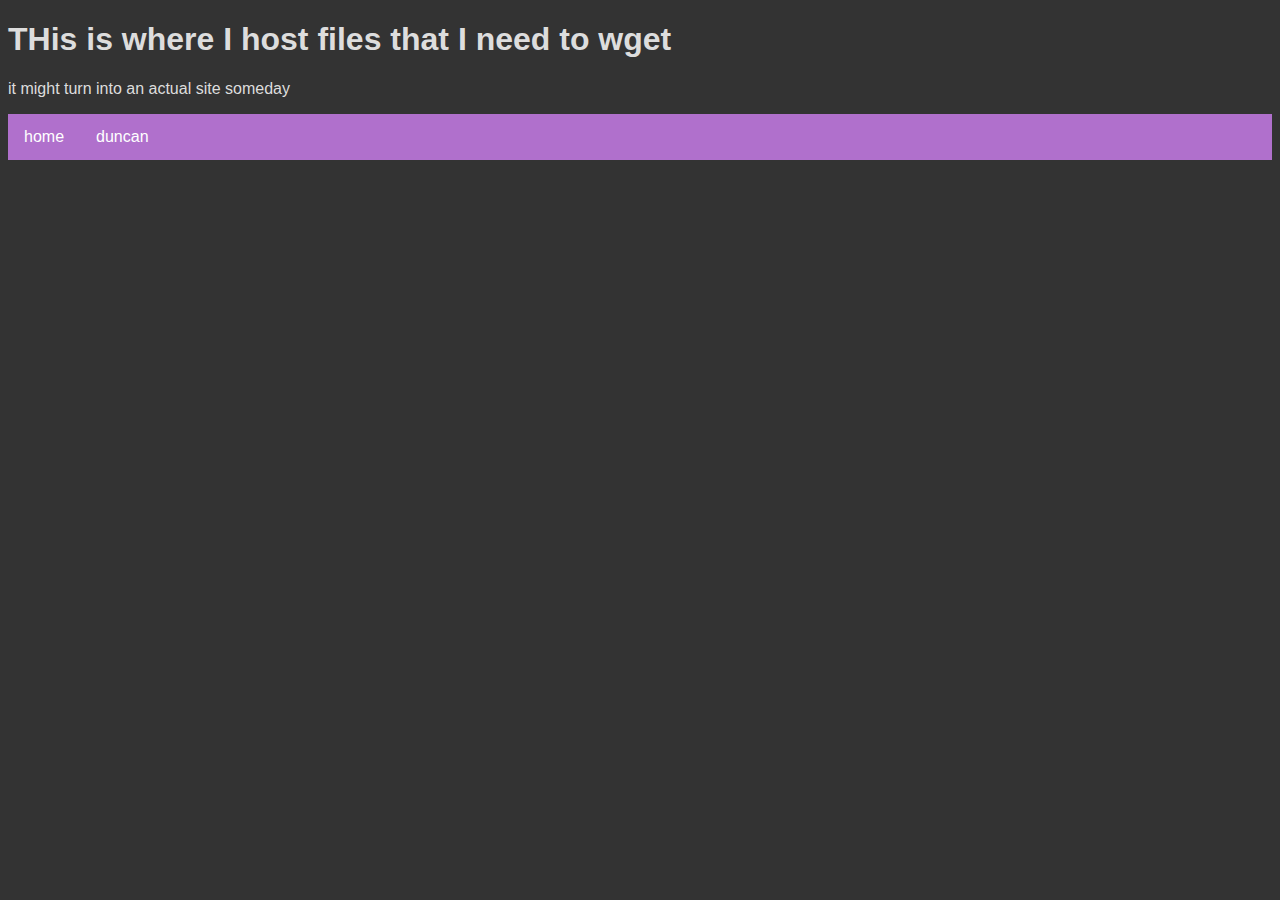
<file: index.html>
<!DOCTYPE html>
<html>
    <head>
        <meta charset="utf-8">
        <link href="css/style.css" rel="stylesheet">
        <title>welcome</title>
    </head>
    <body>
        <h1>THis is where I host files that I need to wget</h1>
        <p>it might turn into an actual site someday</p>
        <ul>
            <li><a href="/">home</a></li>
            <li><a href="/docs/assets/dunking.png">duncan</a></li>
        </ul>
    </body>
</html>
</file>
<file: css/style.css>
body {
    background-color: #333;
    color: #dddddd;
    font-family: Helvetica, sans-serif;
}



ul {
    list-style-type: none;
    margin: 0;
    padding: 0;
    overflow: hidden;
    background-color: #b070cc;
  }

li {
    float: left;
}

li a {
    display: block;
    color: white;
    text-align: center;
    padding: 14px 16px;
    text-decoration: none;
  }

  /* change buttons to darker purple when hovered over */
  li a:hover {
    background-color: #805194;
  }
</file>
